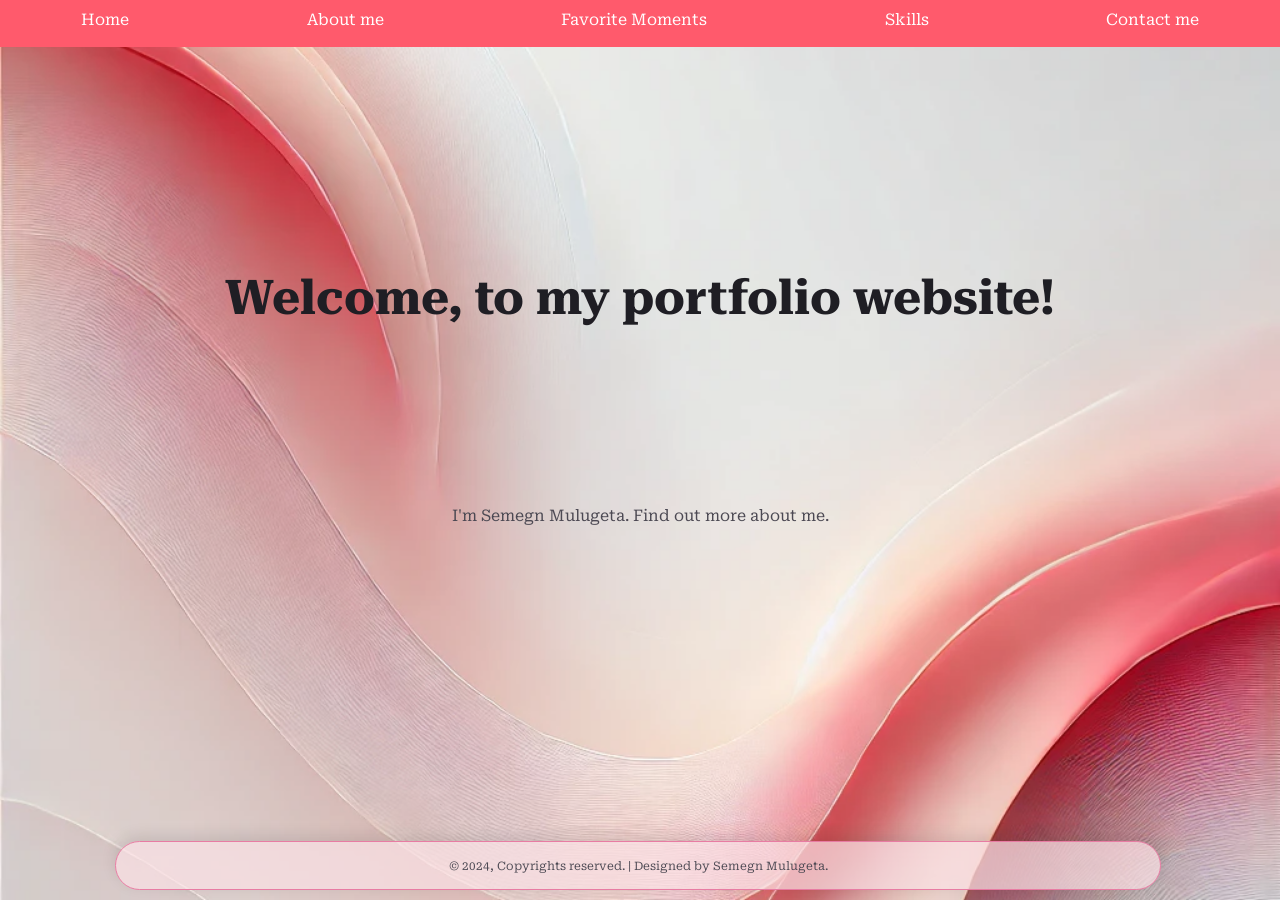
<file: index.html>
<!DOCTYPE html>
<html lang="en">
<head>
    <meta charset="UTF-8">
    <meta name="viewport" content="width=device-width, initial-scale=1.0">
    <meta name="description" content="Welcome to Semegn Mulugeta's portfolio. Learn about my skills, interests, and aspirations as a Software Engineering student.">
    <title>Welcome to my portfolio</title>
    <link rel="stylesheet" href="src/css/home_style.css">
    <link href="https://fonts.googleapis.com/css2?family=Roboto+Serif:wght@400;700&display=swap" rel="stylesheet">
    <link rel="icon" type="image/x-icon" href="src/images/favicon.ico">
</head>
<body>
    
    <header>
        <nav class="navbar">
        <button class="hamburger" aria-label="Toggle navigation" onclick="toggleNav()">                                      
           <span></span> 
           <span></span>
           <span></span> 
        </button>
        <ul id="nav-links">
            <li><a href="index.html">Home</a></li>
            <li><a href="src/about-me.html">About me</a></li>
            <li><a href="src/moments.html">Favorite Moments</a></li>
            <li><a href="src/skills.html">Skills</a></li>
            <li><a href="src/contact-me.html">Contact me</a></li>
        </ul>             
    </nav>
   
    </header>
    
    <main>
        <h1>Welcome, to my portfolio website!</h1>
        <p>I'm Semegn Mulugeta. Find out more about me.</p>        
    </main>
    
    <footer>
        <small>
            &copy; 2024, Copyrights reserved. | Designed by Semegn Mulugeta.
        </small> 
        

    </footer>
     <script>
         function toggleNav() {
     var navLinks = document.getElementById('nav-links');
     var body = document.body; navLinks.classList.toggle('show'); 
     if (navLinks.classList.contains('show')) { body.classList.add('moved-content'); } else { body.classList.remove('moved-content'); }
     }
     const hamburger = document.querySelector('.hamburger');
hamburger.addEventListener('click', () => {
    hamburger.classList.toggle('active');});
     </script>
    
  
</body>
</html>
</file>
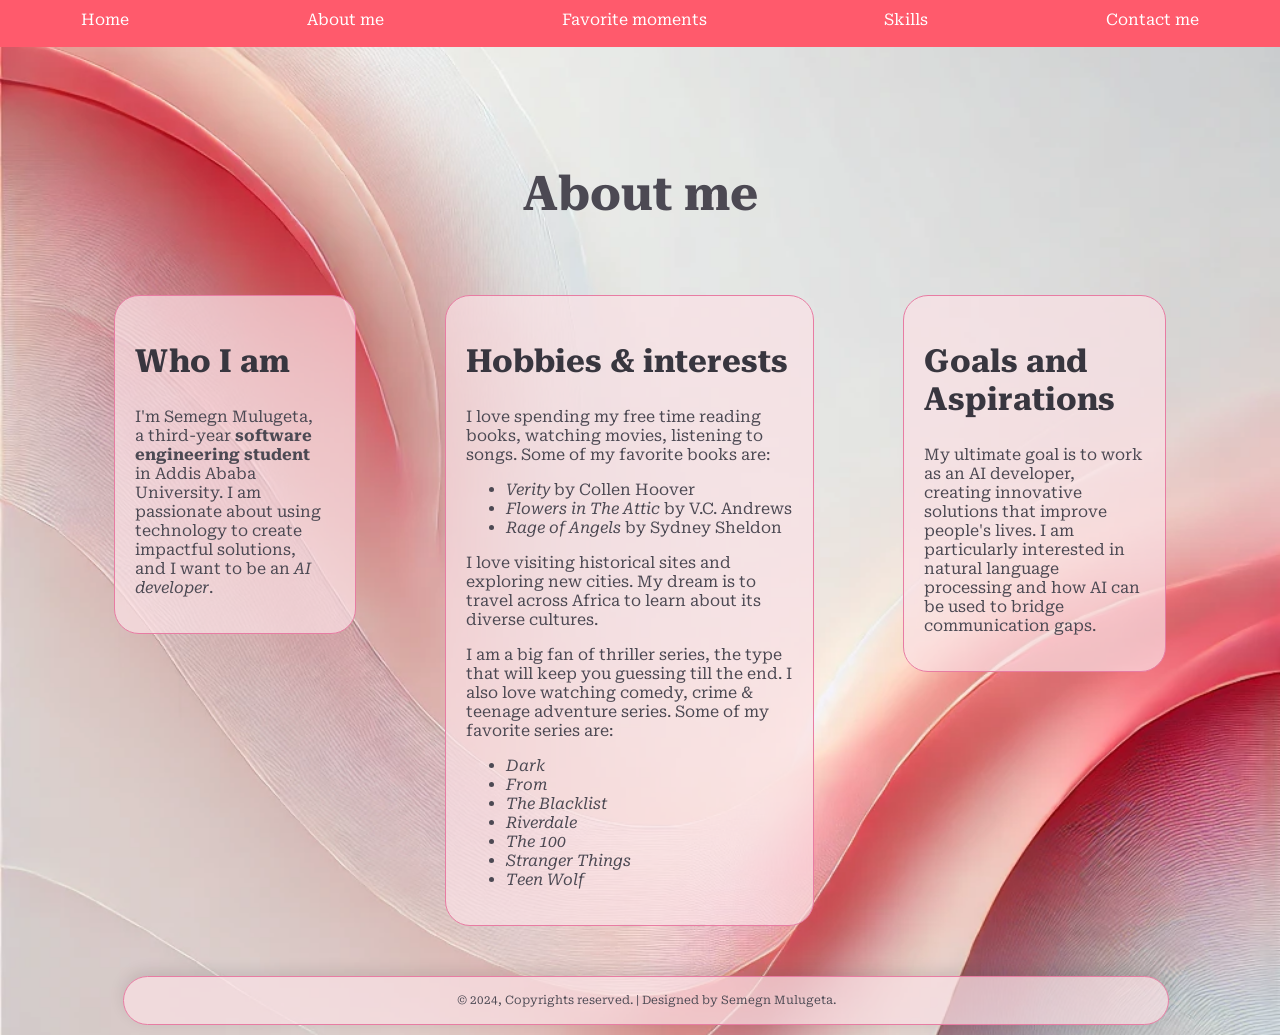
<file: src/about-me.html>
<!DOCTYPE html>
<html lang="en">
<head>
    <meta charset="UTF-8">
    <meta name="viewport" content="width=device-width, initial-scale=1.0">
    <meta name="description" content="Welcome to Semegn Mulugeta's portfolio. Learn about my skills, interests, and aspirations as a Software Engineering student.">
    <title>About me</title>
    <link rel="stylesheet" href="css/about.css">
    <link href="https://fonts.googleapis.com/css2?family=Roboto+Serif:wght@400;700&display=swap" rel="stylesheet">

    <link rel="icon" type="image/x-icon" href="images/favicon.ico">
</head>
<body>
    <header>
        <nav class="navbar">
        <button class="hamburger" aria-label="Toggle navigation" onclick="toggleNav()">                                      
           <span></span> 
           <span></span>
           <span></span> 
        </button>
        <ul id="nav-links">
            <li><a href="../index.html">Home</a></li>
            <li><a href="about-me.html">About me</a></li>
            <li><a href="moments.html">Favorite moments</a></li>
            <li><a href="skills.html">Skills</a></li>
            <li><a href="contact-me.html">Contact me</a></li>
        </ul>             
    </nav>
    </header>
    <main>
        <h1>About me</h1>
        <div class="sections-container">
        <section id="about-me">
            <h2>Who I am</h2>
            <p>I'm Semegn Mulugeta, a third-year <strong>software engineering student</strong> in Addis Ababa University. I am passionate about using technology to create impactful solutions, and I want to be an <em>AI developer</em>.</p>
        </section>
    
        <section id="hobbies-interests">
            <h2>Hobbies & interests</h2>
            <p>I love spending my free time reading books, watching movies, listening to songs. Some of my favorite books are:</p>
            <ul>
                <li><cite>Verity</cite> by Collen Hoover</li>
                <li><cite>Flowers in The Attic</cite> by V.C. Andrews</li>
                <li><cite>Rage of Angels</cite> by Sydney Sheldon</li>
            </ul>
            
            <p>I love visiting historical sites and exploring new cities. My dream is to travel across Africa to learn about its diverse cultures.</p>
            
            <p>I am a big fan of thriller series, the type that will keep you guessing till the end. I also love watching comedy, crime & teenage adventure series. Some of my favorite series are:</p>
            <ul class="different">
                <div class="why">
                    <li><cite>Dark</cite></li>
                    <li><cite>From</cite></li>
                    <li><cite>The Blacklist</cite></li>
                    <li><cite>Riverdale</cite></li>
                </div>
                
                <div class="side">
                    <li><cite>The 100</cite></li>
                    <li><cite>Stranger Things</cite></li>
                    <li><cite>Teen Wolf</cite></li>
                </div>                
            </ul> 
        </section>
    
        <section id="goals-aspirations">
            <h2>Goals and Aspirations</h2>
            <p>My ultimate goal is to work as an AI developer, creating innovative solutions that improve people's lives. I am particularly interested in natural language processing and how AI can be used to bridge communication gaps.
            </p>
        </section>
        </div>
    </main>
    <footer>
        <small>
            &copy; 2024, Copyrights reserved. | Designed by Semegn Mulugeta.
        </small> 
        
    </footer>
    <script>
        function toggleNav() {
     var navLinks = document.getElementById('nav-links');
     var body = document.body; navLinks.classList.toggle('show'); 
     if (navLinks.classList.contains('show')) { body.classList.add('moved-content'); } else { body.classList.remove('moved-content'); }
     }
     const hamburger = document.querySelector('.hamburger');
hamburger.addEventListener('click', () => {
    hamburger.classList.toggle('active');});
    </script>
</body>
</html>
</file>
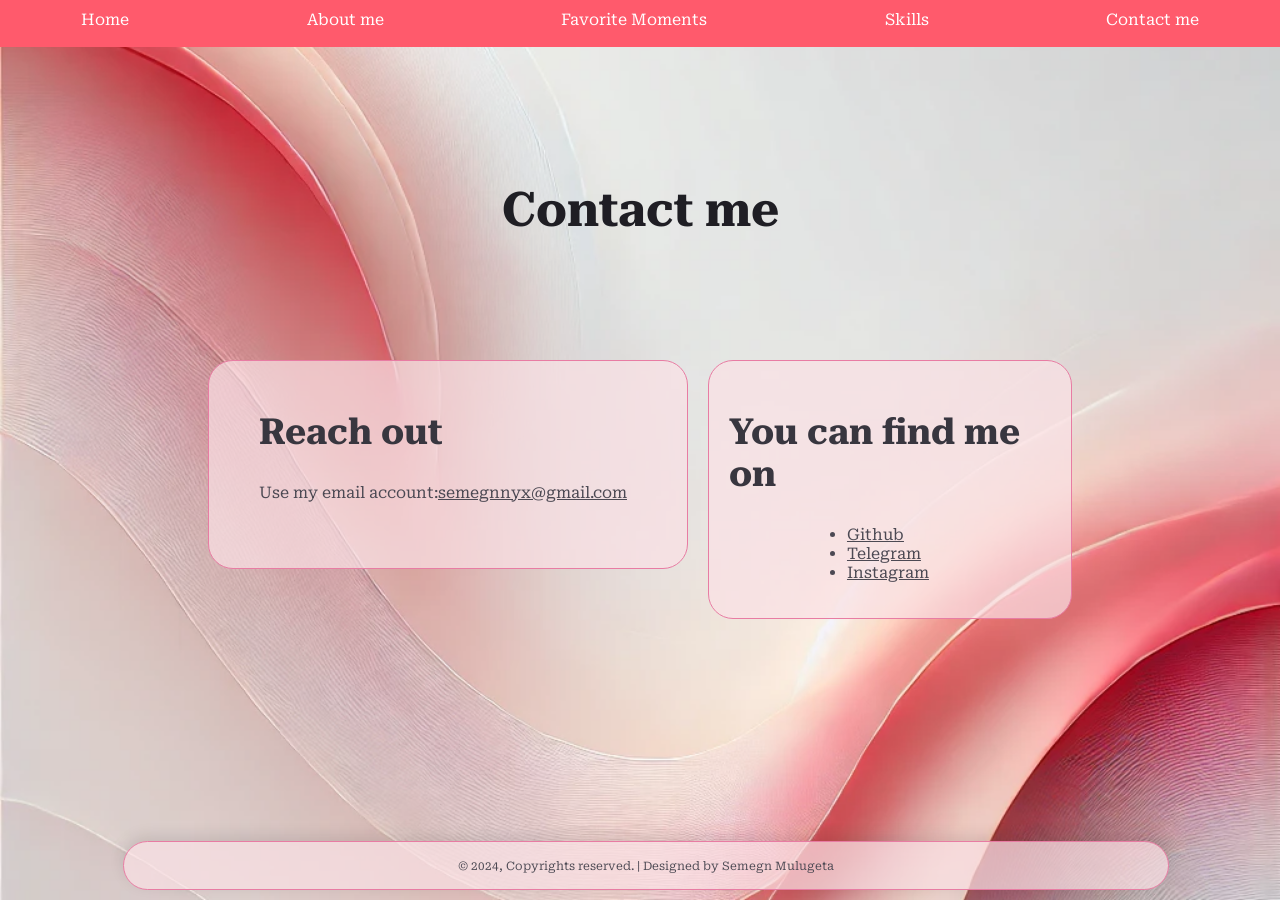
<file: src/contact-me.html>
<!DOCTYPE html>
<html lang="en">
<head>
    <meta charset="UTF-8">
    <meta name="viewport" content="width=device-width, initial-scale=1.0">
    <meta name="description" content="Welcome to Semegn Mulugeta's portfolio. Learn about my skills, interests, and aspirations as a Software Engineering student.">
    <link rel="stylesheet" href="css/contact.css">
    <link href="https://fonts.googleapis.com/css2?family=Roboto+Serif:wght@400;700&display=swap" rel="stylesheet">
    <link rel="icon" type="image/x-icon" href="images/favicon.ico">
    <title>Contact me </title>
</head>
<body>
    <header>
        <nav class="navbar">
        <button class="hamburger" aria-label="Toggle navigation" onclick="toggleNav()">                                      
           <span></span> 
           <span></span>
           <span></span> 
        </button>
        <ul id="nav-links">
            <li><a href="../index.html">Home</a></li>
            <li><a href="about-me.html">About me</a></li>
            <li><a href="moments.html">Favorite Moments</a></li>
            <li><a href="skills.html">Skills</a></li>
            <li><a href="contact-me.html">Contact me</a></li>
        </ul>             
        </nav>
        
    </header>
    <main>
        <h1>Contact me</h1>
        <div class="sections-container">
        <section>
            <h2>Reach out
            </h2>
            <p>Use my email account:<a href="mailto:semegnnyx@gmail.com" target="_blank" rel="noopener noreferrer">semegnnyx@gmail.com</a>

 </p>
        </section>
        <section>
            <h2>You can find me on</h2>
            <ul>
                <li><a href="https://github.com/semegn19" target="_blank" rel="noopener noreferrer"> Github</a> </li>
                <li><a href="https://t.me/khai_si" target="_blank" rel="noopener noreferrer">Telegram</a> </li>
                <li><a href="https://www.instagram.com/cassiopia__19?igsh=MTVrdjR1ZG5heHJvdQ==" target="_blank" rel="noopener noreferrer"> Instagram</a> </li>
        </ul>
    </section>
    </div>
    </main>
    <footer>
        <small>
            &copy; 2024, Copyrights reserved. | Designed by Semegn Mulugeta
        </small> 
        

    </footer>
   <script>
       function toggleNav() {
     var navLinks = document.getElementById('nav-links');
     var body = document.body; navLinks.classList.toggle('show'); 
     if (navLinks.classList.contains('show')) { body.classList.add('moved-content'); } else { body.classList.remove('moved-content'); }
     }
     const hamburger = document.querySelector('.hamburger');
hamburger.addEventListener('click', () => {
    hamburger.classList.toggle('active');});
   </script>
  </body>
</html>
</file>
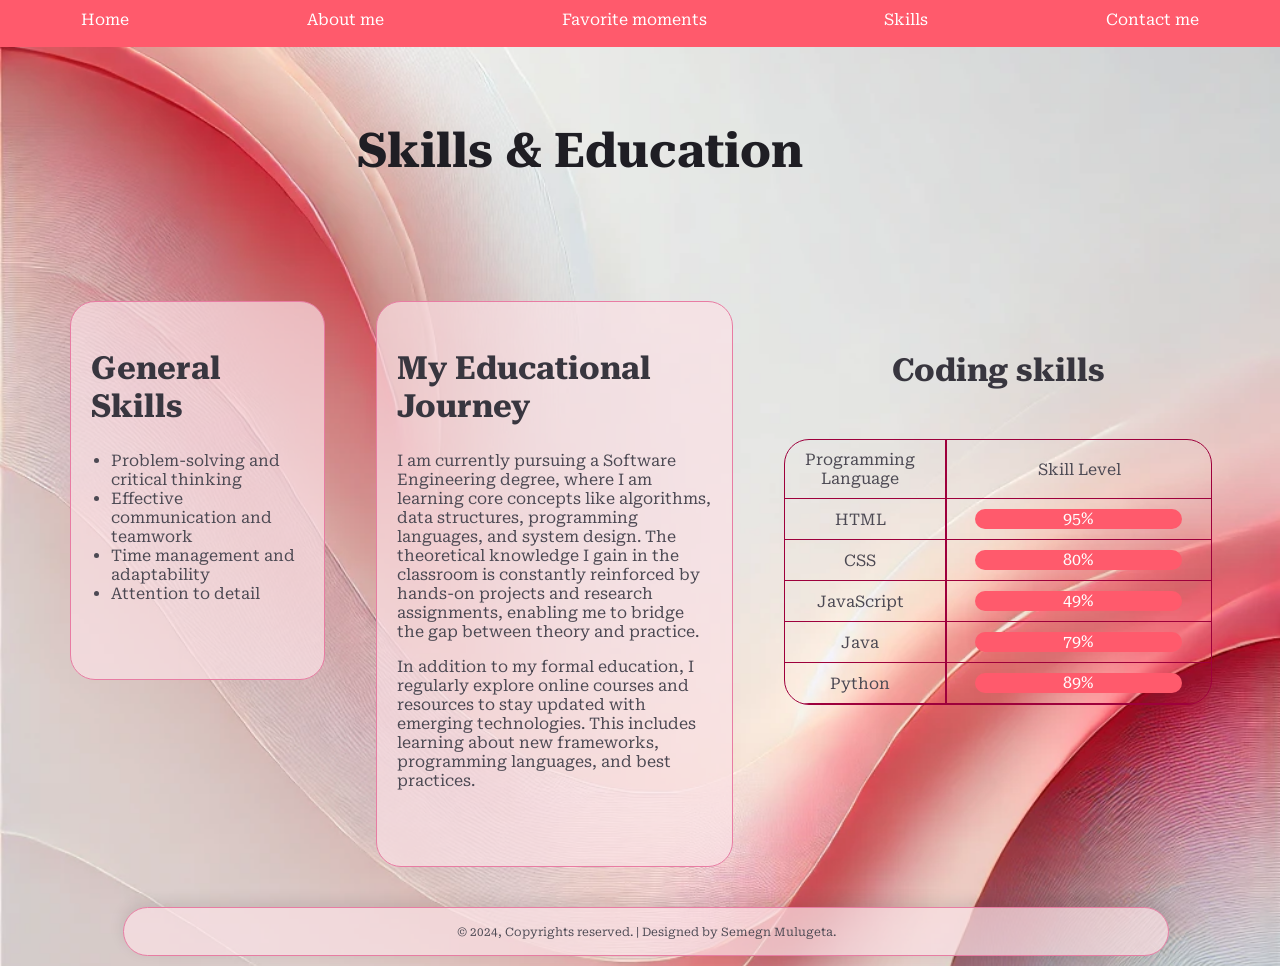
<file: src/skills.html>
<!DOCTYPE html>
<html lang="en">
<head>
    <meta charset="UTF-8">
    <meta name="viewport" content="width=device-width, initial-scale=1.0">
    <meta name="description" content="Welcome to Semegn Mulugeta's portfolio. Learn about my skills, interests, and aspirations as a Software Engineering student.">
    <title>Skills & Education</title>
    <link rel="stylesheet" href="css/skills.css">
    <link href="https://fonts.googleapis.com/css2?family=Roboto+Serif:wght@400;700&display=swap" rel="stylesheet">
    <link rel="icon" type="image/x-icon" href="images/favicon.ico">
</head>
<body>
    <header>
        <nav class="navbar">
        <button class="hamburger" aria-label="Toggle navigation" onclick="toggleNav()">                                      
           <span></span> 
           <span></span>
           <span></span> 
        </button>
        <ul id="nav-links">
            <li><a href="../index.html">Home</a></li>
            <li><a href="about-me.html">About me</a></li>
            <li><a href="moments.html">Favorite moments</a></li>
            <li><a href="skills.html">Skills</a></li>
            <li><a href="contact-me.html">Contact me</a></li>
        </ul>             
        </nav>
       
    </header>
    <main>
        <h1>Skills & Education</h1>
        <div class="sections-container">
        </section>
        <section>
            <h2>General Skills</h2>
            <ul>
                <li>Problem-solving and critical thinking</li>
                <li>Effective communication and teamwork</li>
                <li>Time management and adaptability</li>
                <li>Attention to detail</li>
            </ul>
        </section>
        <section>
            <h2>My Educational Journey</h2>

            <p>I am currently pursuing a Software Engineering degree, where I am learning core concepts like algorithms, data structures, programming languages, and system design. The theoretical knowledge I gain in the classroom is constantly reinforced by hands-on projects and research assignments, enabling me to bridge the gap between theory and practice.</p>

<p>In addition to my formal education, I regularly explore online courses and resources to stay updated with emerging technologies. This includes learning about new frameworks, programming languages, and best practices.</p>
</section>

        <div class="table-container">
            <table>
                <caption>Coding skills</caption>
                <tr>
                    <th>Programming Language</th>
                    <th>Skill Level</th>
                </tr>
                <tr>
                    <th>HTML</th>
                    <td>
                        <div class="skill-bar-container">
                            <div class="skill-bar html" data-skill="95%">95%</div>
                        </div>
                    </td>
                </tr>
                <tr>
                    <th>CSS</th>
                    <td>
                        <div class="skill-bar-container">
                            <div class="skill-bar css" data-skill="80%">80%</div>
                        </div>
                    </td>
                </tr>
                <tr>
                    <th>JavaScript</th>
                    <td>
                        <div class="skill-bar-container">
                            <div class="skill-bar javascript" data-skill="49%">49%</div>
                        </div>
                    </td>
                </tr>
                <tr>
                    <th>Java</th>
                    <td>
                        <div class="skill-bar-container">
                            <div class="skill-bar java" data-skill="79%">79%</div>
                        </div>
                    </td>
                </tr>
                <tr>
                    <th>Python</th>
                    <td>
                        <div class="skill-bar-container">
                            <div class="skill-bar python" data-skill="89%">89%</div>
                        </div>
                    </td>
                </tr>
            </table>
        </div> 
        </div>       
    </main>
    <footer>
        <small>
            &copy; 2024, Copyrights reserved. | Designed by Semegn Mulugeta.
        </small> 
        
    </footer>
    
    <script>
        function toggleNav() {
     var navLinks = document.getElementById('nav-links');
     var body = document.body; navLinks.classList.toggle('show'); 
     if (navLinks.classList.contains('show')) { body.classList.add('moved-content'); } else { body.classList.remove('moved-content'); }
     }
     const hamburger = document.querySelector('.hamburger');
hamburger.addEventListener('click', () => {
    hamburger.classList.toggle('active');});
    </script>
 </body>
 </html>
</file>
<file: src/css/home_style.css>
body {
    font-family: 'Roboto Serif', Arial, sans-serif;
    margin: 0;
    padding: 0;
    color: #4C4953;
    font-size: 16px;
    overflow-x: hidden;
    background-image: url('../images/background.webp'); 
    background-size: cover; 
    background-repeat: no-repeat; 
    background-position: center; 
    height:100vh;
    justify-content: center;
    align-items: center;
}

header {
    background-color: #FF5A6C;
    padding: 10px 0;
    position: fixed;
    width: 100%;
    top: 0;
    z-index: 1000;
}

header nav {
    display: flex;
    justify-content: space-between;
    padding: 0 20px;
    align-items: center;
}

header nav ul {
    list-style: none;
    display: flex;
    justify-content: space-between;
    width: 100%;
    margin: 0;
    padding: 0;
}

header nav li {
    display: inline;
}

header nav a {
    text-decoration: none;
    color: white;
    padding: 10px 20px;
    transition: background-color 0.3s;
}

header nav a:hover {
    background-color: #ff3333;
    border-radius: 5px;
}

main {
    display: flex;
    flex-direction: column;
    justify-content: center;
    align-items: center;
}

main h1 {
    color:#1F1E24;
    text-align:center;
    margin: 20px 0;
    word-wrap: break-word;
}

main p {
    margin: 10px 0;
    word-wrap: break-word;
}

footer {
    background-color: #FBE1E6B3;
    padding: 10px;
    border-radius: 30px;
    border: 1px solid #e87ca3;
    box-shadow: 0 -5px 15px rgba(0, 0, 0, 0.1);
    display: flex;
    justify-content: center;
    align-items: center; 
    bottom:10px;
    position:fixed;
    width:80%;
    left:8%;
    word-wrap: break-word;
}


@media (min-width: 1064px) {
    header{
       height: 3vh;
    }
    header nav ul {
        display: flex;
        justify-content: space-between;
        width: 100%;
    }

    header .hamburger {
        display: none;
    }

    header nav a {
        flex: 1;
        text-align: center;
        margin: 61px;
        padding: 0px;
    }

    main h1 {
        margin-top: 30vh;
        font-size: 48px;
    }
    main p{
        padding-top: 150px;
    }
    footer {
        font-size: 14px;
        margin-left: 1%;
        height:3vh;
    }
}

/* Tablet landscape version (1024x767 to 1439x1024) */
@media screen and (min-width: 767px) and (max-width: 1063.9px) and (orientation: landscape) {
    header {
        width: 200px;
        position: fixed;
        left: 0;
        top: 0;
        bottom: auto;
        height: 80vh;
        min-height: 370px;
        width:17%;
        border-bottom-right-radius: 50px;
    }

    header nav {
        flex-direction: column;
        align-items: flex-start;
        padding: 20px;
        padding-top: 1vh;
    }

    header nav ul {
        flex-direction: column;
        width: 100%;
    }

    header nav li {
        width: 100%;
        text-align: left;
    }

    header nav a {
        display: block;
        width: 90%;
        padding: 20% 20px;
    }

    header .hamburger {
        display: none;
    }

    main {
        margin-left: 20%;
        padding-top: 5%;
        
    }
    main h1 {
        margin-top: 20vh;
        font-size: 36px;
        
    }
    main p{
        padding-top: 15%;
    }
    footer {
        font-size: 14px;
        margin-left:6%;
        width:73%;
        height:2vh;
    }
}

/* Tablet portrait version (767x1024 to 1023x1440) */
@media screen and (min-width: 767px) and (max-width: 1063.9px) and (orientation: portrait) {
   body {        
       text-align: left;
   }
    header {
        width: 200px;
        position: fixed;
        left: 0;
        top: 0;
        bottom: auto;
        height: 50vh;
        min-height: 300px;
        border-bottom-right-radius: 50px;
        width:18%;
        
    }

    header nav {
        flex-direction: column;
        align-items: flex-start;
        padding: 20px;
        padding-top: 1vh;
    }

    header nav ul {
        flex-direction: column;
        width: 100%;
    }

    header nav li {
        width: 100%;
        text-align: left;
        word-wrap: break-word;
    }

    header nav a {
        display: block;
        width: 80%;
        padding: 3vh 20px;
    }

    header .hamburger {
        display: none;
    }

    main {
        margin-left: 160px;
        padding-top: 0px;
        text-align: left;
        
        
    }
    main h1 {
        text-align: left;
        font-size: 36px;
        width:80%;
        margin-top: 20vh;
        
    }
    main p{
        padding-top: 80px;
        margin-left: -60px;
        padding-left: 0px;
        
    }
    footer{
        font-size: 14px;
        margin-left: 9%;
        width:65%;
    }
}

/* Mobile landscape (less than 768px) */


@media screen and (max-width: 767px) and (orientation: landscape) {
    header {
        display: flex;
        justify-content: space-between;
        align-items: center;
        padding: 10px 8px;
        position: relative;
        
    }

    header nav {
        display: flex;
        justify-content: flex-start;
        align-items: center;
        width: 100%;
        padding: 1px 8px;
    }

    header .hamburger {
        display: flex;
        flex-direction: column;
        justify-content: space-around;
        width: 33px;
        height: 23px;
        background: none;
        border: none;
        cursor: pointer;
        margin-bottom:-px; 
        margin-left: 0px; 
        z-index: 1001; 
    }

    header .hamburger span {
        display: block;
        width: 100%;
        height: 3px;
        background-color: white;
        border-radius: 2px;
    }

    header nav ul {
        display: none; 
        position: absolute; 
        top: 0; 
        right: 0; 
        background-color: #FF5A6C;
        flex-direction: row;
        align-items: flex-start;
        padding: 10px ;
        z-index: 1000;  
        font-size: 14px;
        width: calc(100% - 60px);
        margin-right: 20px;
    }

    header nav ul.show {
        display: flex; 
    }

    header nav li {
        margin: 0 5px;
        margin-top: 5px;
        margin-left:15px;
    }

    header nav a {
        text-decoration: none;
        color: white;
        padding: 5px 23px;
        font-size:12px;
    }
    main{
        margin-top: 20px;
    }
    main h1 {
        font-size: 32px;
    }
    main p{
        padding-top: 40px;
        font-size: 14px;
    }
    footer{
        font-size: 12px;        
        width:70%;
        height: 5px;
    }
}
/* Mobile portrait (less than 376px) */
@media screen and (max-width: 767px) and (orientation: portrait) {
    header nav {
        justify-content: space-between;
        position: relative;
        padding: 10px 8px;
        height: 5px;
        
    }

    header .hamburger {
        display: flex;
        flex-direction: column;
        justify-content: space-around;
        width: 30px;
        height: 20px;
        background: none;
        border: none;
        cursor: pointer;
        padding: 0 5px; 
        margin-left: 0px; 
        z-index: 1001; 
        position: absolute; 
    }

    header .hamburger.active {
        position: fixed;
        top: 14%; 
        z-index: 1001;
    }

    header .hamburger span {
        display: block;
        width: 100%;
        height: 3px;
        background-color: white; 
        border-radius: 2px;
    }

    
    header nav ul {
        display: none;
        flex-direction: column;
        align-items: flex-end; 
        width: 100%;
        height:25vh;
        background-color: #FF5A6C;
        position: fixed; 
        top: 0;
        right: 0;
        padding: 20px;
        margin: 0;
        z-index: 1000;
        transition: all 0.3s ease; 
    }

    header nav ul.show {
        display: flex;
    }
    
    header nav li {
        width: 30%; 
        text-align: right;
        border-bottom: none; 
    }
    
    header nav a {
        padding: 10px 0;  
        display: block;
        width: 100%; 
        font-size: 12px;
    }
    main{
        margin-left: 6%;
    }
    main h1{
        text-align: left;
        margin-top: 110px;
        width:90%;
        font-size: 32px;
    }
    main p{
        padding-top: 20px;
        width:80%;
        font-size: 14px;
        margin-left:0px;
    }
    footer{
        font-size: 10px;
        
    }
    body.moved-content { 
        margin-top: 25vh; 
        transition: margin-top 0.3s ease; 
    }
}
</file>
<file: src/css/about.css>
body {
    font-family: 'Roboto Serif', Arial, sans-serif;
    margin: 0;
    padding: 0;
    color: #4C4953;
    font-size: 16px;
    text-align: left;
    overflow-x: hidden;
    background-image: url('../images/background.webp');   
    background-size: cover; 
    background-repeat: no-repeat; 
    background-position: center; 
    min-height:100vh; 
    font-size:16px;
    justify-content: center;
    align-items: center;
    display: flex; 
    flex-direction: column;
}

header {
    background-color: #FF5A6C;
    padding: 10px 0;
    position: fixed;
    width: 100%;
    top: 0;
    z-index: 1000;
}

header nav {
    display: flex;
    justify-content: space-between;
    padding: 0 20px;
    align-items: center;
}

header nav ul {
    list-style: none;
    display: flex;
    justify-content: space-between;
    width: 100%;
    margin: 0;
    padding: 0;
}

header nav li {
    display: inline;
}

header nav a {
    text-decoration: none;
    color: white;
    padding: 10px 20px;
}

header nav a:hover {
    background-color: #ff3333;
    border-radius: 5px;
}

main {
    padding: 50px;
    flex: 1;
}
main li{
    font-size: 16px;
    flex:1;
}

.sections-container {
    display: flex;
    justify-content: space-between;
    align-items: flex-start;
    gap: 20px;
    margin-top: 5%;
}
.different{
    display: flex;
    flex-wrap: wrap;
    justify-content: space-between; 
    
}
section {
    padding: 20px;
    box-sizing: border-box;
    background-color: #FBE1E6B3;
    border: 1px solid #e87ca3;
    border-radius: 25px;
    word-wrap: break-word;
    
}

section#about-me, section#goals-aspirations {
    width: 30%;
}

section#hobbies-interests {
    width: 40%;
}

h1 {
    text-align: center;
    padding: 20px;
    margin-bottom: 20px;
    word-wrap: break-word;
}
h2{
    font-size: 22;
    color:#38363f;
    word-wrap: break-word;
}

footer {
    background-color: #FBE1E6B3;
    padding: 10px;
    border-radius: 30px;
    border: 1px solid #e87ca3;
    box-shadow: 0 -5px 15px rgba(0, 0, 0, 0.1);
    display: flex;
    justify-content: center;
    align-items: center;     
    width:80%;
    left:8%;
    word-wrap: break-word;
    margin-bottom: 10px;
}

.show {
    display: block;
}

@media (min-width: 1064px) {
    header{
       height: 3vh;
    }
    header nav ul {
        display: flex;
        justify-content: space-between;
        width: 100%;
    }

    header .hamburger {
        display: none;
    }

    header nav a {
        flex: 1;
        text-align: center;
        margin: 61px;
        padding: 0px;
        
    }
    main{
        margin-top: 5%;
        margin-left: 5%;
        margin-right: 5%;
    }
    main h1 {
        font-size: 48px;
    }
    main h2{
        font-size: 32px;
    }
    footer {
        font-size: 14px;
        margin-left: 1%;
        height:3vh;
    }
    section#about-me{
        width: 23%;
        padding-right:3%;
    }
    section#goals-aspirations{
        padding-right:2%;
        width:25%
    }
    section#hobbies-interests{
        width: 35%;
    }
    .side{
        padding-right: 25%;
    }
}

/* Tablet landscape version (1024x767 to 1439x1024) */
@media screen and (min-width: 767px) and (max-width: 1063.9px) and (orientation: landscape) {
    header {
        width: 200px;
        position: fixed;
        left: 0;
        top: 0;
        bottom: auto;
        height: 80vh;
        min-height: 370px;
        width:17%;
        border-bottom-right-radius: 50px;
    }

    header nav {
        flex-direction: column;
        align-items: flex-start;
        padding: 20px;
        padding-top: 1vh;
    }

    header nav ul {
        flex-direction: column;
        width: 100%;
    }

    header nav li {
        width: 100%;
        text-align: left;
    }

    header nav a {
        display: block;
        width: 90%;
        padding: 20% 20px;
    }

    header .hamburger {
        display: none;
    }

    main {
        margin-left: 18%;
        padding-left: 30px;
        justify-content: center;
    }
    main h1 {
        font-size: 36px;
        padding-top: 0px;
    }
    footer {
        font-size: 14px;
        margin-left:6%;
        width:73%;
        height:2vh;
    }
    section#about-me{
        width:25%;
    }
    
    .sections-container{
        margin-bottom: 10%;
        justify-content: center;
    }
    section#goals-aspirations{
        width:27%;
    }
    section#hobbies-interests{
        min-width:38%;
        
    }
}

/* Tablet portrait version (767x1024 to 1023x1440) */
@media screen and (min-width: 767px) and (max-width: 1063.9px) and (orientation: portrait) {
   body {  
       text-align: left;
   }
    header {
        width: 200px;
        position: fixed;
        left: 0;
        top: 0;
        bottom: auto;
        height: 50vh;
        min-height: 300px;
        border-bottom-right-radius: 50px;
        width:18%;
        
    }

    header nav {
        flex-direction: column;
        align-items: flex-start;
        padding: 20px;
        padding-top: 1vh;
    }

    header nav ul {
        flex-direction: column;
        width: 100%;
    }

    header nav li {
        width: 100%;
        text-align: left;
        word-wrap: break-word;
    }

    header nav a {
        display: block;
        width: 80%;
        padding: 3vh 20px;
    }

    header .hamburger {
        display: none;
    }

    main {
        margin-left: 20%;
        margin-right: 20px;
        padding-top: 0px;
        padding-left: 20px;
        text-align: left;
    }
    main h1 {
        font-size: 36px;
        width:80%;
    }
    footer{
        font-size: 14px;
        margin-left: 9%;
        width:65%;
    }
    section#about-me{
        width:30%;
    }
    section#hobbies-interests{
        width:64%;
        margin-bottom: 20px;
    }
    section#goals-aspirations{
        width:55%;
    }
    .sections-container{
        margin-bottom: 10%;
    }
}

/* Mobile landscape (less than 768px) */



@media screen and (max-width: 767px) and (orientation: landscape) {
    header {
        display: flex;
        justify-content: space-between;
        align-items: center;
        padding: 10px 8px;
        position: relative;
        
    }

    header nav {
        display: flex;
        justify-content: flex-start;
        align-items: center;
        width: 100%;
        padding: 1px 8px;
    }

    header .hamburger {
        display: flex;
        flex-direction: column;
        justify-content: space-around;
        width: 33px;
        height: 23px;
        background: none;
        border: none;
        cursor: pointer;
        margin-bottom:-px; 
        margin-left: 0px; 
        z-index: 1001; 
    }

    header .hamburger span {
        display: block;
        width: 100%;
        height: 3px;
        background-color: white;
        border-radius: 2px;
    }

    header nav ul {
        display: none; 
        position: absolute; 
        top: 0; 
        right: 0; 
        background-color: #FF5A6C;
        flex-direction: row;
        align-items: flex-start;
        padding: 10px ;
        z-index: 1000; 
        font-size: 14px;
        width: calc(100% - 60px);
        margin-right: 20px;
    }

    header nav ul.show {
        display: flex;
    }

    header nav li {
        margin: 0 5px;
        margin-top: 5px;
        margin-left:15px;
    }

    header nav a {
        text-decoration: none;
        color: white;
        padding: 5px 23px;
        font-size:12px;
    }
    main{
        padding-top: 0px;
    }
    main h1 {
        font-size: 32px;
        padding-top: 0px;
    }
    main p, main li{
        font-size: 14px;
    }
    footer{
        font-size: 12px;        
        width:70%;
        height: 5px;
    }
    .sections-container{
        margin-top: 2%;
    }
    section#goals-aspirations{
        width:45%;
    }
    section#hobbies-interests{
        width:60%;
    }
    section#about-me{
        width:35%;
    }
    
}
/* Mobile portrait (less than 376px) */
@media screen and (max-width: 767px) and (orientation: portrait) {
    header nav {
        justify-content: space-between;
        position: relative;
        padding: 10px 8px;
        height: 5px;
        
    }

    header .hamburger {
        display: flex;
        flex-direction: column;
        justify-content: space-around;
        width: 30px;
        height: 20px;
        background: none;
        border: none;
        cursor: pointer;
        padding: 0 5px; 
        margin-left: 0px; 
        z-index: 1001; 
        position: absolute; 
    }

    header .hamburger.active {
        position: fixed;
        top: 14%; 
        z-index: 1001;
    }

    header .hamburger span {
        display: block;
        width: 100%;
        height: 3px;
        background-color: white; 
        border-radius: 2px;
    }

    /* Menu styles */
    header nav ul {
        display: none;
        flex-direction: column;
        align-items: flex-end; 
        width: 100%;
        height:25vh;
        background-color: #FF5A6C;
        position: fixed; 
        top: 0;
        right: 0;
        padding: 20px;
        margin: 0;
        z-index: 1000; 
        transition: all 0.3s ease; 
    }

    header nav ul.show {
        display: flex;
    }
    
    header nav li {
        width: 30%; 
        text-align: right;
        border-bottom: none; 
    }
    
    header nav a {
        padding: 10px 0; 
        display: block;
        width: 100%; 
        font-size: 12px;
    }
    main{
        padding-top: 20px;
    }
    .sections-container {
        justify-content: center;
        margin-top:2%;
        
    }
    section#hobbies-interests{
        width: 100%;
    }
    section#goals-aspirations {
        width:85%;
    }
    section#about-me{
        width:75%;
    }
    main h1{
        font-size: 32px;
        margin-bottom: 10px;
    }    
    main p, main li{
        font-size: 14px;
    }
    footer{
        font-size: 10px;
    }
    body.moved-content { 
        margin-top: 25vh;  
        transition: margin-top 0.3s ease; 
    }
}

@media screen and (max-width: 768px) {
    .sections-container {
        flex-wrap: wrap;
    }

}
</file>
<file: src/css/contact.css>
body {
    font-family: 'Roboto Serif', Arial, sans-serif;
    margin: 0;
    padding: 0;
    color: #4C4953;
    font-size: 16px;
    overflow-x: hidden;
    background-image: url('../images/background.webp'); 
    background-size: cover; 
    background-repeat: no-repeat;
    background-position: center; 
    min-height:100vh;
    justify-content: center;
    align-items: center;
    display: flex; 
    flex-direction: column;
}

header {
    background-color: #FF5A6C;
    padding: 10px 0;
    position: fixed;
    width: 100%;
    top: 0;
    z-index: 1000;
}

header nav {
    display: flex;
    justify-content: space-between;
    padding: 0 20px;
    align-items: center;
}

header nav ul {
    list-style: none;
    display: flex;
    justify-content: space-between;
    width: 100%;
    margin: 0;
    padding: 0;
}

header nav li {
    display: inline;
}

header nav a {
    text-decoration: none;
    color: white;
    padding: 10px 20px;
    transition: background-color 0.3s;
}

header nav a:hover {
    background-color: #ff3333;
    border-radius: 5px;
}

main {
    display: flex;
    flex-direction: column;
    margin-left: 100px;
    margin-right: 100px;
    flex: 1;
    
}
main{
    padding: 20px;
}

main h1{
    text-align: center;
    color:#1F1E24 ;
}
main h2{
    font-size:22px;
    color:#38363f;
}

.sections-container {
    display: flex;
    justify-content: space-between;
    align-items: flex-start;
    gap: 20px;
}

section {
    padding: 20px;
    box-sizing: border-box;
    background-color: #FBE1E6B3;
    border: 1px solid #e87ca3;
    border-radius: 25px;
}
section p, section h2, section a{
    word-wrap: break-word;
}
section a{
    color:#4C4953;
}

section:nth-child(1) {
    width: 48%;
}

section:nth-child(2) {
    width: 48%;
}
section:nth-child(2) ul{
    padding-left: 35%;
}
footer {
    background-color: #FBE1E6B3;
    padding: 10px;
    border-radius: 30px;
    border: 1px solid #e87ca3;
    box-shadow: 0 -5px 15px rgba(0, 0, 0, 0.1);
    display: flex;
    justify-content: center;
    align-items: center;     
    width:80%;
    left:8%;
    word-wrap: break-word;
    margin-bottom: 10px;
}
@media (min-width: 1064px) {
    header{
       height: 3vh;
    }
    header nav ul {
        display: flex;
        justify-content: space-between;
        width: 100%;
    }

    header .hamburger {
        display: none;
    }

    header nav a {
        flex: 1;
        text-align: center;
        margin: 61px;
        padding: 0px;
    }
    
    main h1 {
        margin-top: 18vh;
        font-size: 48px;
    }
    main h2{
       font-size: 36px;
    }
    footer {
        font-size: 14px;
        margin-left: 1%;
        height:3vh;
    }
    .sections-container{
        margin-top: 10vh;
    }
    section:nth-child(1) {
        width: 70%;
        padding: 50px;
        padding-top: 20px;
    }
    section:nth-child(2) {
        width: 55%;
        padding-right:5px;
    }
}


/* Tablet landscape version (1024x767 to 1439x1024) */
@media screen and (min-width: 767px) and (max-width: 1063.9px) and (orientation: landscape) {
    header {
        width: 200px;
        position: fixed;
        left: 0;
        top: 0;
        bottom: auto;
        height: 80vh;
        min-height: 370px;
        width:17%;
        border-bottom-right-radius: 50px;
    }

    header nav {
        flex-direction: column;
        align-items: flex-start;
        padding: 20px;
        padding-top: 1vh;
    }

    header nav ul {
        flex-direction: column;
        width: 100%;
    }

    header nav li {
        width: 100%;
        text-align: left;
    }

    header nav a {
        display: block;
        width: 90%;
        padding: 20% 20px;
    }

    header .hamburger {
        display: none;
    }

    main {
        margin-left: 18%;
        padding-top: 5%;
        margin-right: 5%;
    }
    main h1 {
        font-size: 36px;
        margin-bottom: 10vh;
    }
    footer {
        font-size: 14px;
        margin-left:6%;
        width:73%;
        height:2vh;
    }
    section:nth-child(1) {
        width: 90%;
        padding-bottom: 50px;
    }
    section:nth-child(2) {
        width: 60%;
        padding-right:5px;
    }
}

/* Tablet portrait version (767x1024 to 1023x1440) */
@media screen and (min-width: 767px) and (max-width: 1063.9px) and (orientation: portrait) {
    header {
        width: 200px;
        position: fixed;
        left: 0;
        top: 0;
        bottom: auto;
        height: 50vh;
        min-height: 300px;
        border-bottom-right-radius: 50px;
        width:18%;
        
    }

    header nav {
        flex-direction: column;
        align-items: flex-start;
        padding: 20px;
        padding-top: 1vh;
    }

    header nav ul {
        flex-direction: column;
        width: 100%;
    }

    header nav li {
        width: 100%;
        text-align: left;
        word-wrap: break-word;
    }

    header nav a {
        display: block;
        width: 80%;
        padding: 3vh 20px;
    }

    header .hamburger {
        display: none;
    }

    main {
        margin-left: 25%;
        padding-top: 0px;
    }
    main h1 {
        font-size: 36px;
        width:80%;
        margin-top: 10vh;
        margin-bottom: 6vh;
    }   
    footer{
        font-size: 14px;
        margin-left: 9%;
        width:65%;
    }
    section:nth-child(1) {
        width: 100%;
        padding-bottom: 50px;
        margin-bottom: 5vh;
    }
    section:nth-child(2) {
        width: 70%;
    }
   
}

/* Mobile landscape (less than 768px) */


@media screen and (max-width: 767px) and (orientation: landscape) {
    body{
        justify-content: left;
    }
    header {
        display: flex;
        justify-content: space-between;
        align-items: center;
        padding: 10px 8px;
        position: relative;
        
    }

    header nav {
        display: flex;
        justify-content: flex-start;
        align-items: center;
        width: 100%;
        padding: 1px 8px;
    }

    header .hamburger {
        display: flex;
        flex-direction: column;
        justify-content: space-around;
        width: 33px;
        height: 23px;
        background: none;
        border: none;
        cursor: pointer;
        margin-bottom:-px; 
        margin-left: 0px; 
        z-index: 1001; 
    }

    header .hamburger span {
        display: block;
        width: 100%;
        height: 3px;
        background-color: white;
        border-radius: 2px;
    }

    header nav ul {
        display: none; 
        position: absolute; 
        top: 0; 
        right: 0; 
        background-color: #FF5A6C;
        flex-direction: row;
        align-items: flex-start;
        padding: 10px ;
        z-index: 1000;  
        font-size: 14px;
        width: calc(100% - 60px);
        margin-right: 20px;
    }

    header nav ul.show {
        display: flex;
    }

    header nav li {
        margin: 0 5px;
        margin-top: 5px;
        margin-left:15px;
    }

    header nav a {
        text-decoration: none;
        color: white;
        padding: 5px 23px;
        font-size:12px;
    }
    main{
        margin-top: 0px;
        margin-left: 50px;
        padding-top: 0px;
    }
    main h1 {
        font-size: 32px;
        text-align: left;
    }
    main p, main li{
        font-size: 14px;
    }
    footer{
        font-size: 12px;        
        width:70%;
        height: 5px;
    }
    section:nth-child(1) {
        width: 100%;
        height:30vh;
        padding-top: 0px;
    }
    section:nth-child(2) {
        width: 75%;
        padding-bottom: 0px;
        padding-top: 0px;
    }
    .sections-container{
        justify-content: left;
    }
}
/* Mobile portrait (less than 376px) */
@media screen and (max-width: 767px) and (orientation: portrait) {
    header nav {
        justify-content: space-between;
        position: relative;
        padding: 10px 8px;
        height: 5px;
        
    }

    header .hamburger {
        display: flex;
        flex-direction: column;
        justify-content: space-around;
        width: 30px;
        height: 20px;
        background: none;
        border: none;
        cursor: pointer;
        padding: 0 5px;
        margin-left: 0px; 
        z-index: 1001; 
        position: absolute;
    }

    header .hamburger.active {
        position: fixed;
        top: 14%;
        z-index: 1001;
    }

    header .hamburger span {
        display: block;
        width: 100%;
        height: 3px;
        background-color: white;
        border-radius: 2px;
    }

    header nav ul {
        display: none;
        flex-direction: column;
        align-items: flex-end;
        width: 100%;
        height:25vh;
        background-color: #FF5A6C;
        position: fixed; 
        top: 0;
        right: 0;
        padding: 20px;
        margin: 0;
        z-index: 1000; 
        transition: all 0.3s ease; 
    }

    header nav ul.show {
        display: flex;
    }
    
    header nav li {
        width: 30%;
        text-align: right;
        border-bottom: none; 
    }
    
    header nav a {
        padding: 10px 0;  
        display: block;
        width: 100%; 
        font-size: 12px;
    }
    main{
        margin-left: 10%;
        margin: 0px;
        padding-right: 0px;
    }
    main h1{
        margin-top: 70px;
        font-size: 32px;
    }
    main p, main li{
        font-size: 14px;
    }
    footer{
        font-size: 10px;
    }
    section:nth-child(1) {
        width: 75%;
    }
    section:nth-child(2) {
        width: 70%;
    }
    .sections-container{
        margin-top:30px;
        padding-left: 40px;
    }
    body.moved-content { 
        margin-top: 25vh; 
        transition: margin-top 0.3s ease; 
    }
}

@media screen and (max-width: 768px) {
    .sections-container {
        flex-direction: column;
    }
    section {
        width: 100%;
    }
}
</file>
<file: src/css/skills.css>
body {
    font-family: 'Roboto Serif',Arial, sans-serif;
    margin: 0;
    padding: 0;
    color: #4C4953;
    font-size: 16px;
    text-align: center;
    overflow-x: hidden;
    background-image: url('../images/background.webp');   
    background-size: cover; 
    min-height:100vh;
    background-repeat: no-repeat;
    background-position: center; 
    font-size:16px;
    justify-content: center;
    align-items: center;
    display: flex; 
    flex-direction: column;
}
header {
    background-color: #FF5A6C;
    padding: 10px 0;
    position: fixed;
    width: 100%;
    top: 0;
    z-index: 1000;
}
header nav {
    display: flex;
    justify-content: space-between;
    padding: 0 20px;
    align-items: center;
}
header nav ul {
    list-style: none;
    display: flex;
    justify-content: space-between;
    width: 100%;
    margin: 0;
    padding: 0;
}
header nav li {
    display: inline;
}
header nav a {
    text-decoration: none;
    color: white;
  
    padding: 10px 20px;
    transition: background-color 0.3s;
}
header nav a:hover {
    background-color: #ff3333;
    border-radius: 5px;
}
footer {
    background-color: #FBE1E6B3;
    padding: 10px;
    border-radius: 30px;
    border: 1px solid #e87ca3;
    box-shadow: 0 -5px 15px rgba(0, 0, 0, 0.1);
    display: flex;
    justify-content: center;
    align-items: center;     
    width:80%;
    left:8%;
    word-wrap: break-word;
    margin-bottom: 10px;
}

main h1 {
    font-size: 36px;
    color:#1F1E24 ;
    text-align: center;
    padding: 20px;
    margin-bottom: 20px;
    word-wrap: break-word;
}
caption, h2{
    font-size:22px;
    word-wrap: break-word;
    color:#38363f;
}
caption{
    font-weight:bold;
}
th{
    font-weight:normal;
}

main {
    padding: 40px;
    flex: 1;
}

.sections-container {
    display: flex;
    justify-content: space-between;
    align-items: flex-start;
    gap: 20px;
    margin-top: 5%;
}

section {
    padding: 20px;
    box-sizing: border-box;
    background-color: #FBE1E6B3;
    border: 1px solid #e87ca3;
    border-radius: 25px;
    word-wrap: break-word;
    text-align: left;
}
section:nth-child(1) ul{
    margin-left:-20px;
}

section:nth-child(1), section:nth-child(2) {
    width: 30%;
}

section:nth-child(3) {
    width: 40%;
}
div{
    width:100%;
    margin:0px;
    padding:0px;
}

table {
    width: 100%;
    border-collapse: separate; 
    border-spacing: 0; 
    margin: 20px 0;
    border: 1px solid #9E003C;  
    border-radius: 25px; 
    overflow: hidden;  
    word-wrap: break-word;
    
}

table th, table td {
    padding: 10px;
    border: 1px solid #9E003C; 
    text-align: center;
}

table th:first-child,
table td:first-child {
    border-left: none; 
    border-top:none;
    
}
table th:last-child,
table td:last-child {
    border-right: none; 
    border-top:none;
}

.skill-bar {
    background-color: #FF5A6C;
    height: 20px;
    border-radius: 20px;
    text-align: center;
    color: #fff;
    margin-left: 7%;
    width:85%;
}

@media (min-width: 1064px) {
    header{
       height: 3vh;
    }
    header nav ul {
        display: flex;
        justify-content: space-between;
        width: 100%;
    }

    header .hamburger {
        display: none;
    }

    header nav a {
        flex: 1;
        text-align: center;
        margin: 61px;
        padding: 0px;
    }
    main{
        margin-left: 30px;
        margin-right: 150px;
        margin-top: 0px;
    }

    main h1 {        
        font-size: 48px;
        padding-top:5%;
    }
    caption, main h2{
        font-size:32px;
    }
    footer {
        font-size: 14px;
        margin-left: 1%;
        height:3vh;
    }
    section{
        padding-bottom: 60px;
    }
    .sections-container{
        margin-top:10%;
    }
    section:nth-child(1){
        width:25%;
    }
    section:nth-child(2){
        width:35%;
    }
    .table-container{
        width:30%;
    }
    table{
        margin-top: 50px;
        width:140%;
    }
    caption{
        margin-bottom: 50px;
    }
    table th{
        width:10px;
    }
    table th:first-child{
        max-width:28px;
        padding-left: 0px;
        margin-left:0px;
    }
    
}
/* Tablet landscape version (1024x767 to 1439x1024) */
@media screen and (min-width: 767px) and (max-width: 1063.9px) and (orientation: landscape) {
    header {
        width: 200px;
        position: fixed;
        left: 0;
        top: 0;
        bottom: auto;
        height: 80vh;
        min-height: 370px;
        width:17%;
        border-bottom-right-radius: 50px;
    }

    header nav {
        flex-direction: column;
        align-items: flex-start;
        padding: 20px;
        padding-top: 1vh;
    }

    header nav ul {
        flex-direction: column;
        width: 100%;
    }

    header nav li {
        width: 100%;
        text-align: left;
    }

    header nav a {
        display: block;
        width: 90%;
        padding: 20% 20px;
    }

    header .hamburger {
        display: none;
    }

    main {
        margin-left: 15%; 
        padding-top: 2%;
    }
    main h1 {        
        font-size: 36px;
    }
    footer {
        font-size: 14px;
        margin-left:6%;
        width:73%;
        height:2vh;
    }
    .sections-container {
        margin-top: 2%;
    }
    section:nth-child(1){
        width:20%;
    }
    section:nth-child(2){
        width:35%;
    }
    .table-container{
        width:40%;
    }
    table{
        margin-top:30px;
        width:100%;
    }
    caption{
        margin-bottom: 50px;
    }
    table th:first-child{
        max-width:70px;
        min-width:70px;
    }
    .skill-bar{
        width:100%;
        margin-left: 0;
    }
}

/* Tablet portrait version (767x1024 to 1023x1440) */
@media screen and (min-width: 767px) and (max-width: 1063.9px) and (orientation: portrait) {
   body { 
       text-align: left;
   }
    header {
        width: 200px;
        position: fixed;
        left: 0;
        top: 0;
        bottom: auto;
        height: 50vh;
        min-height: 300px;
        border-bottom-right-radius: 50px;
        width:18%;
        
    }

    header nav {
        flex-direction: column;
        align-items: flex-start;
        padding: 20px;
        padding-top: 1vh;
    }

    header nav ul {
        flex-direction: column;
        width: 100%;
    }

    header nav li {
        width: 100%;
        text-align: left;
        word-wrap: break-word;
    }

    header nav a {
        display: block;
        width: 80%;
        padding: 3vh 20px;
    }

    header .hamburger {
        display: none;
    }

    main {
        margin-left: 100px;
        padding-top: 0px;
    }
    main h1 {
        font-size: 36px;
    }
    footer{
        font-size: 14px;
        margin-left: 9%;
        width:65%;
    }
    section:nth-child(1){
        width:35%;
    }
    section:nth-child(2){
        width:60%;
    }
    caption{
        margin-bottom: 20px;
    }
    table{
        width:70%;
    }
    table th, table td{
        text-align: left;
    }
    table th:first-child{
        max-width:50px;
        min-width:50px;
    }
}

/* Mobile landscape (less than 768px) */



@media screen and (max-width: 767px) and (orientation: landscape) {
    header {
        display: flex;
        justify-content: space-between;
        align-items: center;
        padding: 10px 8px;
        position: relative;
        
    }

    header nav {
        display: flex;
        justify-content: flex-start;
        align-items: center;
        width: 100%;
        padding: 1px 8px;
    }

    header .hamburger {
        display: flex;
        flex-direction: column;
        justify-content: space-around;
        width: 33px;
        height: 23px;
        background: none;
        border: none;
        cursor: pointer;
        margin-bottom:-px; 
        margin-left: 0px;  
        z-index: 1001; 
    }

    header .hamburger span {
        display: block;
        width: 100%;
        height: 3px;
        background-color: white;
        border-radius: 2px;
    }

    header nav ul {
        display: none; 
        position: absolute; 
        top: 0; 
        right: 0; 
        background-color: #FF5A6C;
        flex-direction: row;
        align-items: flex-start;
        padding: 10px ;
        z-index: 1000;  
        font-size: 14px;
        width: calc(100% - 60px);
        margin-right: 20px;
    }

    header nav ul.show {
        display: flex; 
    }

    header nav li {
        margin: 0 5px;
        margin-top: 5px;
        margin-left:15px;
    }

    header nav a {
        text-decoration: none;
        color: white;
        padding: 5px 23px;
        font-size:12px;
    }
    main{
        padding-top:0px;
    }
    main h1 {
        font-size: 32px;
        padding-top: 0px;
        margin-bottom: 15px;
    }
    table{        
        font-size: 14px;
    }
    footer{
        font-size: 12px;        
        width:70%;
        height: 5px;
    }
    section:nth-child(1){
        width:35%;
    }
    section:nth-child(2){
        width:60%;
    }
    caption{
        margin-bottom: 20px;
        text-align: left;
        padding-left: 10px;
    }
    table{
        width:65%;
    }
    table th, table td{
        text-align: left;
    }
    table th:first-child{
        max-width:20px;
    }
}
/* Mobile portrait (less than 376px) */
@media screen and (max-width: 767px) and (orientation: portrait) {
    header nav {
        justify-content: space-between;
        position: relative;
        padding: 10px 8px;
        height: 5px;
        
    }

    header .hamburger {
        display: flex;
        flex-direction: column;
        justify-content: space-around;
        width: 30px;
        height: 20px;
        background: none;
        border: none;
        cursor: pointer;
        padding: 0 5px; 
        margin-left: 0px; 
        z-index: 1001; 
        position: absolute; 
    }

    header .hamburger.active {
        position: fixed;
        top: 14%; 
        z-index: 1001;
    }

    header .hamburger span {
        display: block;
        width: 100%;
        height: 3px;
        background-color: white; 
        border-radius: 2px;
    }

    header nav ul {
        display: none;
        flex-direction: column;
        align-items: flex-end;
        width: 100%;
        height:25vh;
        background-color: #FF5A6C;
        position: fixed; 
        top: 0;
        right: 0;
        padding: 20px;
        margin: 0;
        z-index: 1000; 
        transition: all 0.3s ease;
    }

    header nav ul.show {
        display: flex;
    }
    
    header nav li {
        width: 30%;
        text-align: right;
        border-bottom: none; 
    }
    
    header nav a {
        padding: 10px 0;
        display: block;
        width: 100%; 
        font-size: 12px;
    }
    main{
        padding-left: 20px;
        padding-right: 20px;
    }
    main h1{        
        margin-top: 0px;
        padding-top: 10px;
        padding-left: 17%;
        text-align: center;
        font-size: 32px;
        width:60%;
    }
    footer{
        font-size: 10px;        
    }
    table{        
        margin-top: 0px;
        font-size: 14px;
    }
    section:nth-child(1){
        width:80%;
    }
    section:nth-child(2){
        width:90%;
    }
    caption{
        margin-bottom: 20px;
        text-align: left;
        padding-left: 10px;
    }
    table{
        width:100%;
    }
    table th, table td{
        text-align: left;
    }
    table th:nth-child(2){
        text-align: center;
    }
    table th:first-child{
        max-width:35px;
        min-width: 35px;
    }
    .skill-bar{
        width:100%;
        justify-content: center;
        margin-left: 0px;
    }
    body.moved-content { 
        margin-top: 25vh; 
        transition: margin-top 0.3s ease; 
    }
}


@media screen and (max-width: 768px) {
    .sections-container {
        flex-wrap: wrap;
    }

    div {        
        margin-top: 20px;
    }
}


@media screen and (min-width: 769px) and (max-width: 1024px) {
    .sections-container {
        display: flex;
    }
}


@media screen and (max-width: 480px) {
    .sections-container {
        flex-direction: column;
    }

    section {
        width: 100%;
    }
    
}
</file>
